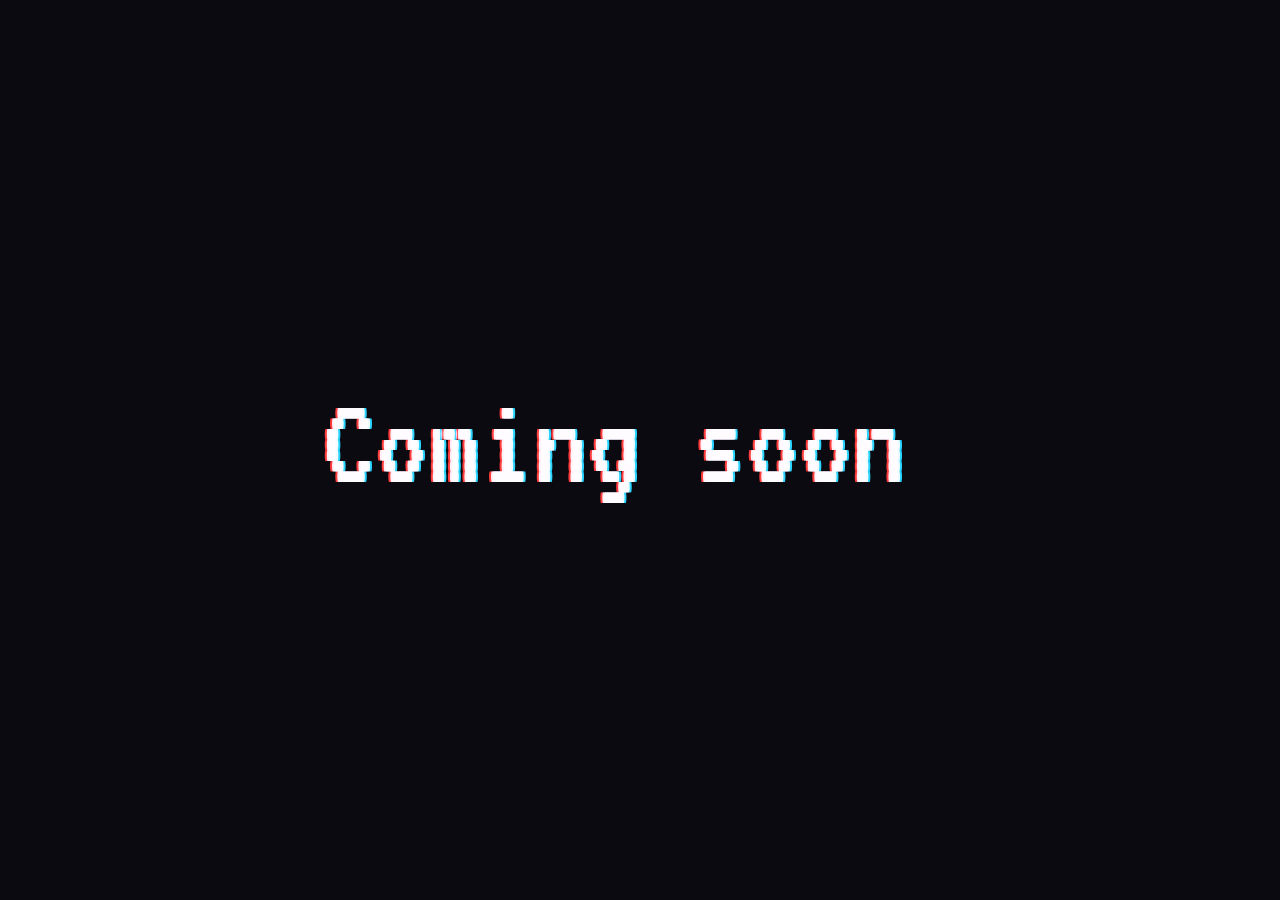
<file: Game/game.html>
<!DOCTYPE html>
<html lang="en">
<head>
    <meta charset="UTF-8">
    <meta name="viewport" content="width=device-width, initial-scale=1.0">
    <link rel="preconnect" href="https://fonts.googleapis.com">
    <link rel="preconnect" href="https://fonts.gstatic.com" crossorigin>
    <link href="https://fonts.googleapis.com/css2?family=Geist:wght@300;400;500;600&family=Geist+Mono:wght@300;400;500;600&family=Pixelify+Sans:wght@400;500;600&display=swap" rel="stylesheet">
    <link rel="stylesheet" href="game.css">
    <title>KrissKar</title>
</head>
<body>
    <div class="coming-soon">Coming soon<span class="underscore">_</span></div>
</body>
</html>
</file>
<file: Game/game.css>
* {
    margin: 0;
    padding: 0;
    box-sizing: border-box;
}

@font-face {
  font-family: 'Geist Mono Adjusted';
  src: url('../fonts/GeistMono.ttf') format('truetype');
  font-weight: 100 900;
  size-adjust: 91.63%;
  ascent-override: 100.40%;
  descent-override: 27.28%;
}

@font-face {
  font-family: 'VT323 Adjusted';
  src: url('../fonts/VT323.ttf') format('truetype');
  font-weight: 100 900;
  size-adjust: 137.45%;
  ascent-override: 66.93%;
  descent-override: 18.19%;
}

:root {
    /*Background*/
    --bg-base:     #0A0A10;
    --bg-secondary:#1B1638;
    --bg-header:   #ececf611;
    
    /*Glow*/
    --glow-violet:  #2D2358;
    --glow-blue:    #142A4D;
    --glow-indigo:  #221d4e;
    --glow-blurple: #1E1A44;

    /*Text color*/
    --text-primary:  #ECECF6;
    --text-secondary:#A3A3C2;
    --text-accent:   #9387F2;
    --text-dimmed:   #5F4FDD;
    --text-muted:    #6C6C8A;

    --color-border:    #A3A3C23d;
    --color-glow-dim:  #7C6FF0;
    --color-glow:      #9387F2;
    --card-background: #1a1a2850;
    --card-border:     #23233A;

    /* Used for header elements in order to be fluid */
    --pfp: clamp(5rem, 2.857rem + 10.714vi, 12.5rem);


    /*fonts*/
    --font-sans:  'Geist Mono Adjusted',    monospace;
    --font-pixel: 'VT323 Adjusted', monospace;
    /*Text scale - fluid from 320px to 1440px viewport, current value = max */
    --text-xs:   clamp(0.688rem, 0.67rem  + 0.089vi, 0.75rem);  /* up to 12px - fine print     */
    --text-sm:   clamp(0.813rem, 0.795rem + 0.089vi, 0.875rem); /* up to 14px - secondary      */
    --text-base: clamp(0.938rem, 0.92rem  + 0.089vi, 1rem);     /* up to 16px - body           */
    --text-lg:   clamp(1.125rem, 1.089rem + 0.179vi, 1.25rem);  /* up to 20px - subheadings    */
    --text-xl:   clamp(1.25rem,  1.107rem + 0.714vi, 1.75rem);  /* up to 28px - section titles */
    --text-2xl:  clamp(1.75rem,  1.536rem + 1.071vi, 2.5rem);   /* up to 40px - hero heading   */

}

body {
    overflow: hidden;
    animation: bg-col 0.6s ease-out both 0.5s;
}

@keyframes bg-col {
    from {
        background-color: white;
    } 
    to {
        background-color: var(--bg-base);
    }
}

.coming-soon::before,
.coming-soon::after {
    content: "Coming soon";
    position: absolute;
    inset: 0;
    text-align: center;
    align-content: center;
    padding-right: 1ch;
    pointer-events: none;
    mix-blend-mode: screen;
}

.coming-soon::before {
    color: #ff3b3b;
    transform: translateX(-2px);
}

.coming-soon::after {
    color: #29d3ff;
    transform: translateX(2px);
}

.coming-soon {
    position: relative;
    font-family: var(--font-pixel);
    font-size: 6rem;
    color: var(--text-primary);
    width: 100%;
    height: 100vh;
    text-align: center;
    align-content: center;
    animation: appear 1.5s both 3s;
}

@keyframes appear {
    from {
        opacity: 0;
    }
    to {
        opacity: 1;
    }
}

.underscore{
    opacity: 0;
    animation: flash 1.5s infinite both 3s;
    text-shadow: -2px 0 #ff3b3b, 2px 0 #29d3ff;
}

@keyframes flash {
    1% { opacity: 0;}
    30%{opacity: 0;}
    31% {opacity: 1;}
    79% {opacity: 1;}
    80% {opacity: 0;}
    100% {opacity: 0;}
}
</file>
